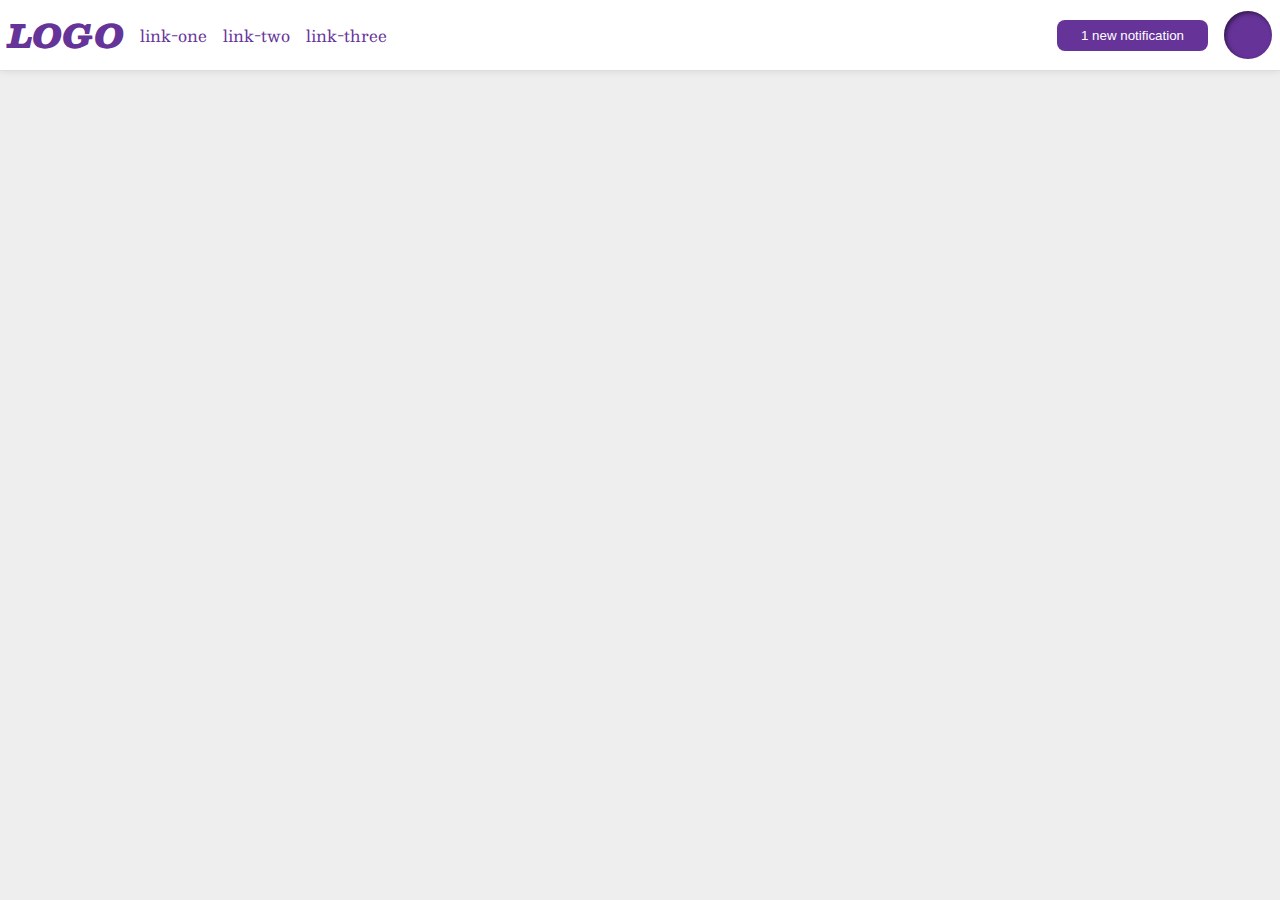
<file: foundations/flex/03-flex-header-2/index.html>
<!DOCTYPE html>
<html lang="en">
  <head>
    <meta charset="UTF-8">
    <meta http-equiv="X-UA-Compatible" content="IE=edge">
    <meta name="viewport" content="width=device-width, initial-scale=1.0">
    <title>Flex Header 2</title>
    <link rel="stylesheet" href="style.css">
  </head>
  <body>
    <div class="header">
      <div class="left">
      <div class="logo">
        LOGO
      </div>
      <ul class="links">
        <li><a href="https://google.com">link-one</a></li>
        <li><a href="https://google.com">link-two</a></li>
        <li><a href="https://google.com">link-three</a></li>
      </ul>
      </div>
      <div class="right">
      <button class="notifications">
        1 new notification
      </button>
      <div class="profile-image"></div>
      </div>
    </div>
  </body>
</html>
</file>
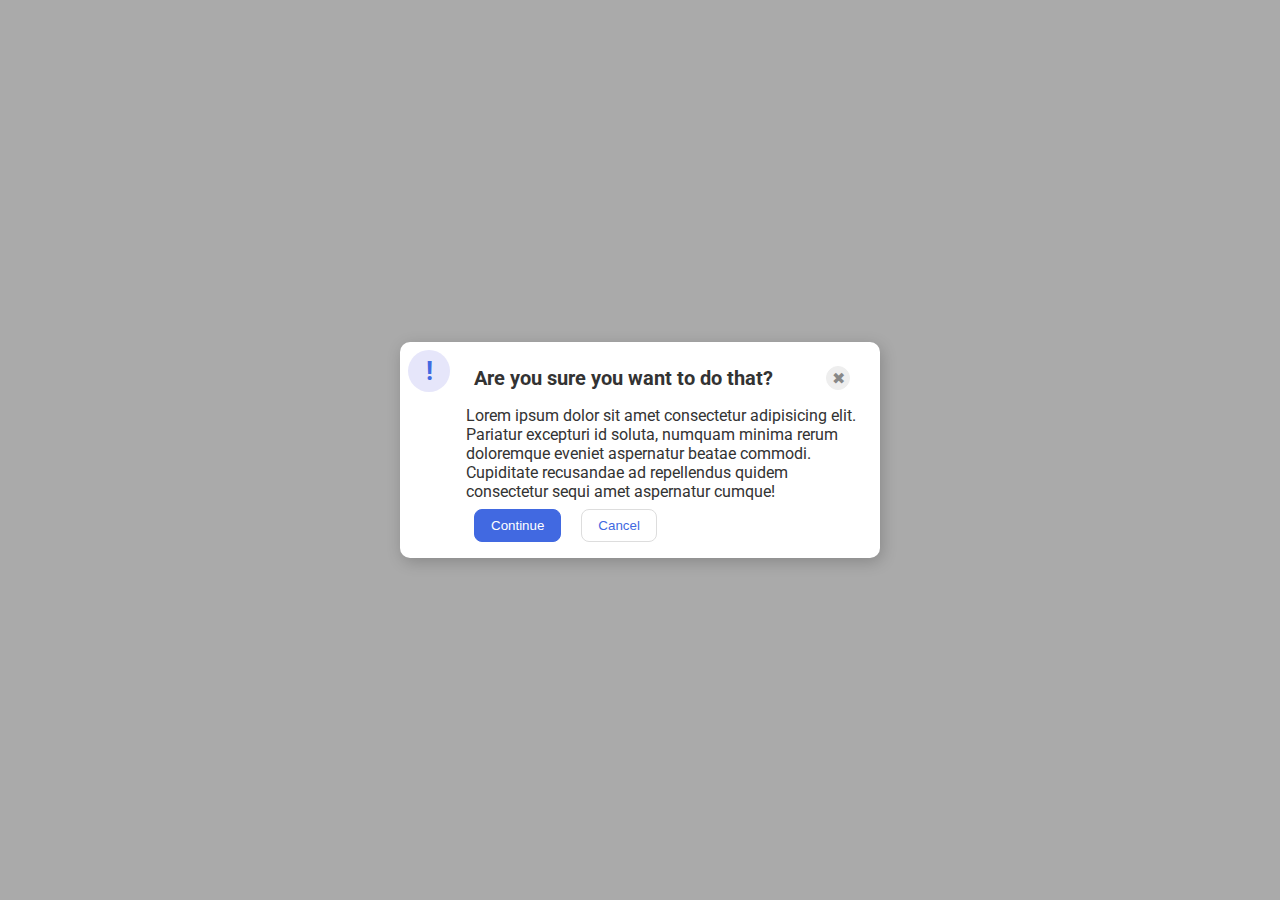
<file: foundations/flex/05-flex-modal/index.html>
<!DOCTYPE html>
<html lang="en">
  <head>
    <meta charset="UTF-8">
    <meta http-equiv="X-UA-Compatible" content="IE=edge">
    <meta name="viewport" content="width=device-width, initial-scale=1.0">
    <link rel="stylesheet" href="style.css">
    <title>Modal</title>
  </head>
  <body>
    <div class="modal">
      <div class="icon">!</div>
      <div class="left">
        <div class="top">
        <div class="header">Are you sure you want to do that?</div>
        <button class="close-button">✖</button>
        </div>
        <div class="text">Lorem ipsum dolor sit amet consectetur adipisicing elit. Pariatur excepturi id soluta, numquam minima rerum doloremque eveniet aspernatur beatae commodi. Cupiditate recusandae ad repellendus quidem consectetur sequi amet aspernatur cumque!</div>
        <div class="buttons">
        <button class="continue">Continue</button>
        <button class="cancel">Cancel</button>
        </div>
      </div>
    </div>
  </body>
</html>
</file>
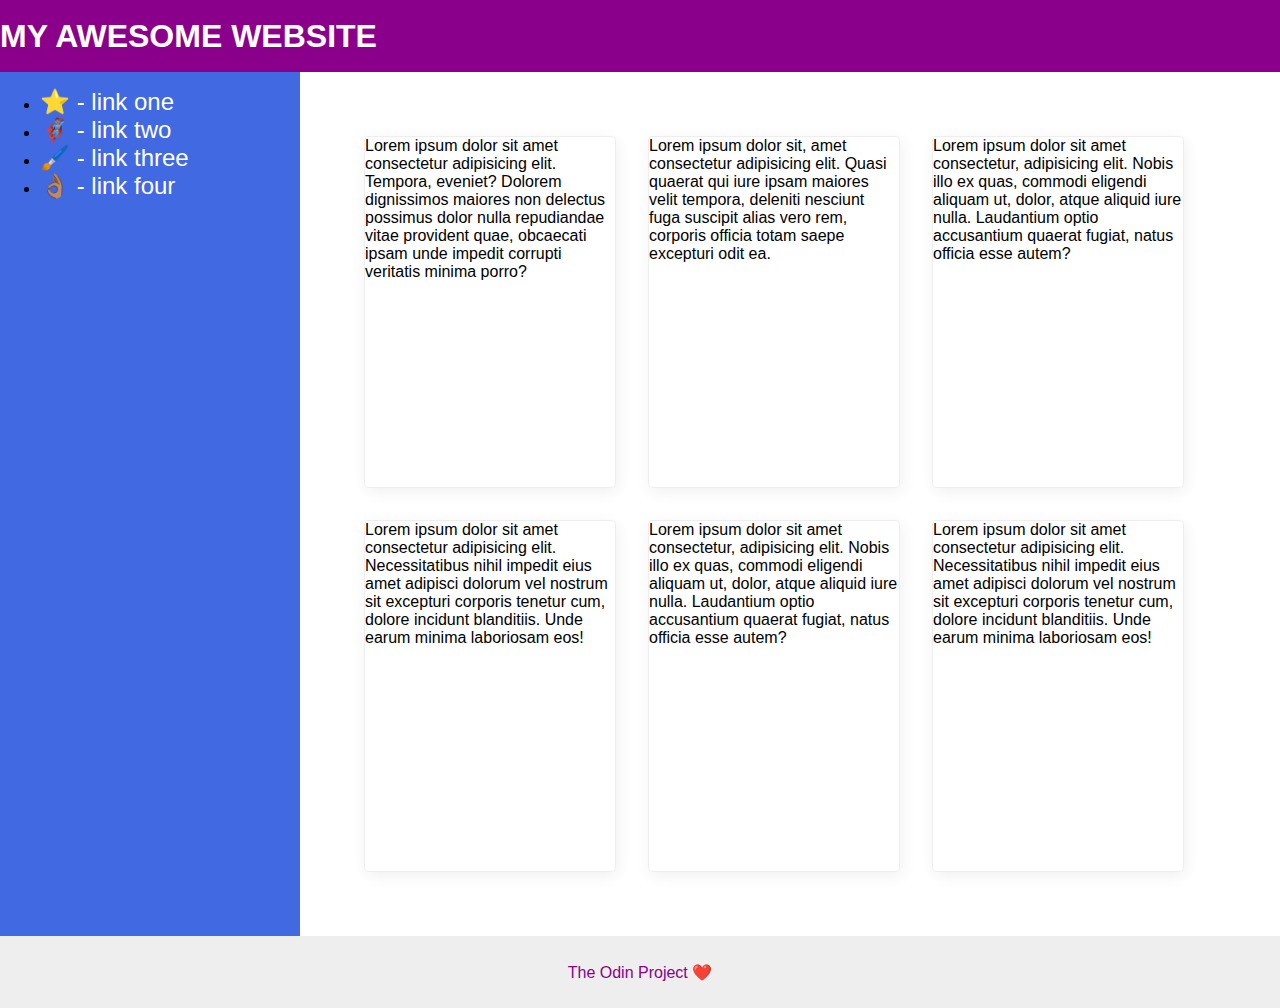
<file: foundations/flex/07-flex-layout-2/index.html>
<!DOCTYPE html>
<html lang="en">
  <head>
    <meta charset="UTF-8">
    <meta http-equiv="X-UA-Compatible" content="IE=edge">
    <meta name="viewport" content="width=device-width, initial-scale=1.0">
    <title>The Holy Grail</title>
    <link rel="stylesheet" href="style.css">
  </head>
  <body>
    <div class="header">
      MY AWESOME WEBSITE
    </div>

    <div class='middle'>
    <div class="sidebar">
      <ul>
        <li><a href="#">⭐ - link one</a></li>
        <li><a href="#">🦸🏽‍♂️ - link two</a></li>
        <li><a href="#">🖌️ - link three</a></li>
        <li><a href="#">👌🏽 - link four</a></li>
      </ul>
    </div>
    <div class="cards">
    <div class="card">Lorem ipsum dolor sit amet consectetur adipisicing elit. Tempora, eveniet? Dolorem dignissimos maiores non delectus possimus dolor nulla repudiandae vitae provident quae, obcaecati ipsam unde impedit corrupti veritatis minima porro?</div>
    <div class="card">Lorem ipsum dolor sit, amet consectetur adipisicing elit. Quasi quaerat qui iure ipsam maiores velit tempora, deleniti nesciunt fuga suscipit alias vero rem, corporis officia totam saepe excepturi odit ea.</div>
    <div class="card">Lorem ipsum dolor sit amet consectetur, adipisicing elit. Nobis illo ex quas, commodi eligendi aliquam ut, dolor, atque aliquid iure nulla. Laudantium optio accusantium quaerat fugiat, natus officia esse autem?</div>
    <div class="card">Lorem ipsum dolor sit amet consectetur adipisicing elit. Necessitatibus nihil impedit eius amet adipisci dolorum vel nostrum sit excepturi corporis tenetur cum, dolore incidunt blanditiis. Unde earum minima laboriosam eos!</div>
    <div class="card">Lorem ipsum dolor sit amet consectetur, adipisicing elit. Nobis illo ex quas, commodi eligendi aliquam ut, dolor, atque aliquid iure nulla. Laudantium optio accusantium quaerat fugiat, natus officia esse autem?</div>
    <div class="card">Lorem ipsum dolor sit amet consectetur adipisicing elit. Necessitatibus nihil impedit eius amet adipisci dolorum vel nostrum sit excepturi corporis tenetur cum, dolore incidunt blanditiis. Unde earum minima laboriosam eos!</div>
    </div>
    </div>

    <div class="footer">
      The Odin Project ❤️
    </div>
  </body>
</html>
</file>
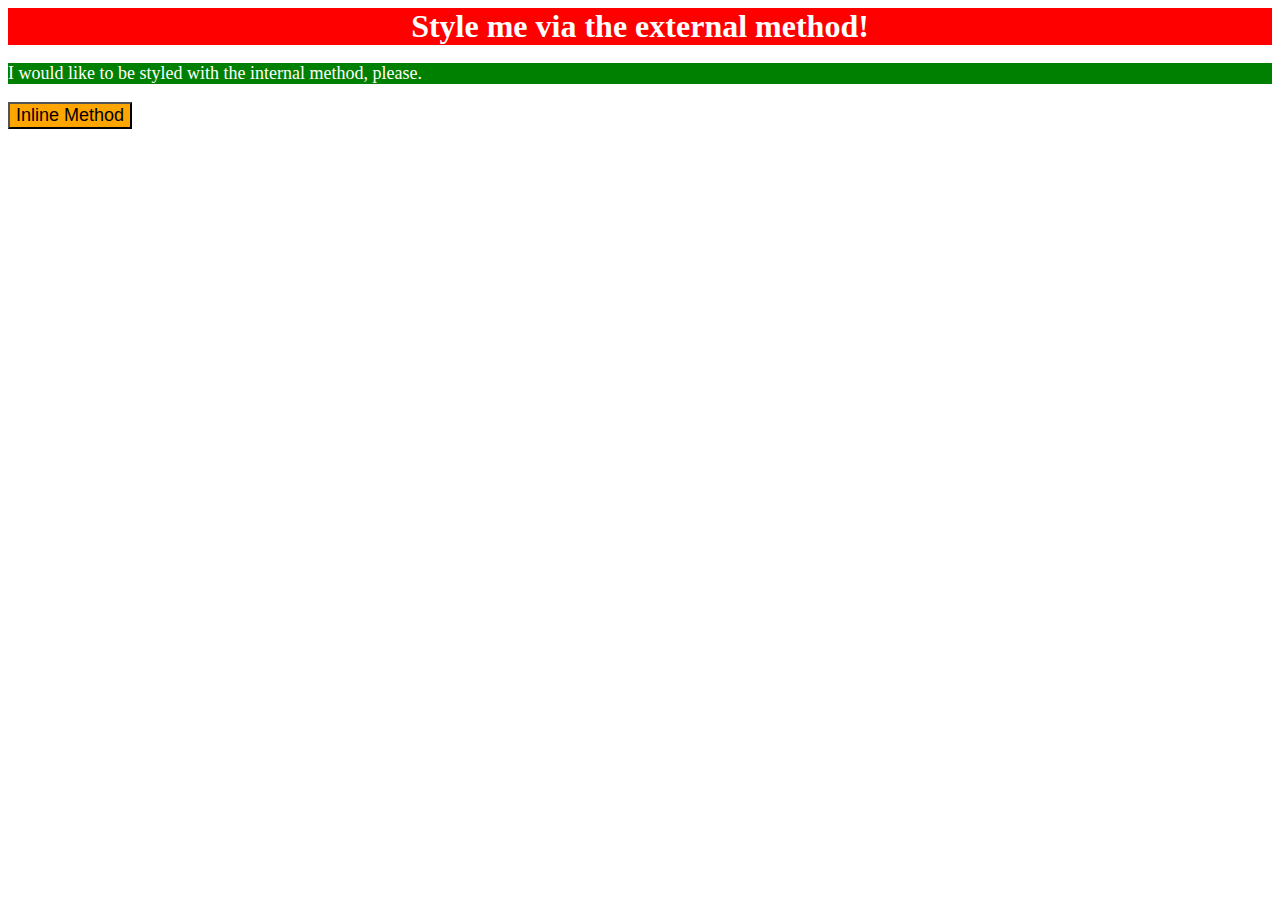
<file: foundations/intro-to-css/01-css-methods/index.html>
<!DOCTYPE html>
<html lang="en">
  <head>
    <meta charset="UTF-8">
    <meta http-equiv="X-UA-Compatible" content="IE=edge">
    <meta name="viewport" content="width=device-width, initial-scale=1.0">
    <title>Methods for Adding CSS</title>
    <link href="./styles.css" rel="stylesheet">
    <style>
      p{
        background-color: green;
        color: white;
        font-size: 18px;
      }
    </style>
  </head>
  <body>
    <div>Style me via the external method!</div>
    <p>I would like to be styled with the internal method, please.</p>
    <button style="background-color: orange; font-size:18px;">Inline Method</button>
  </body>
</html>
</file>
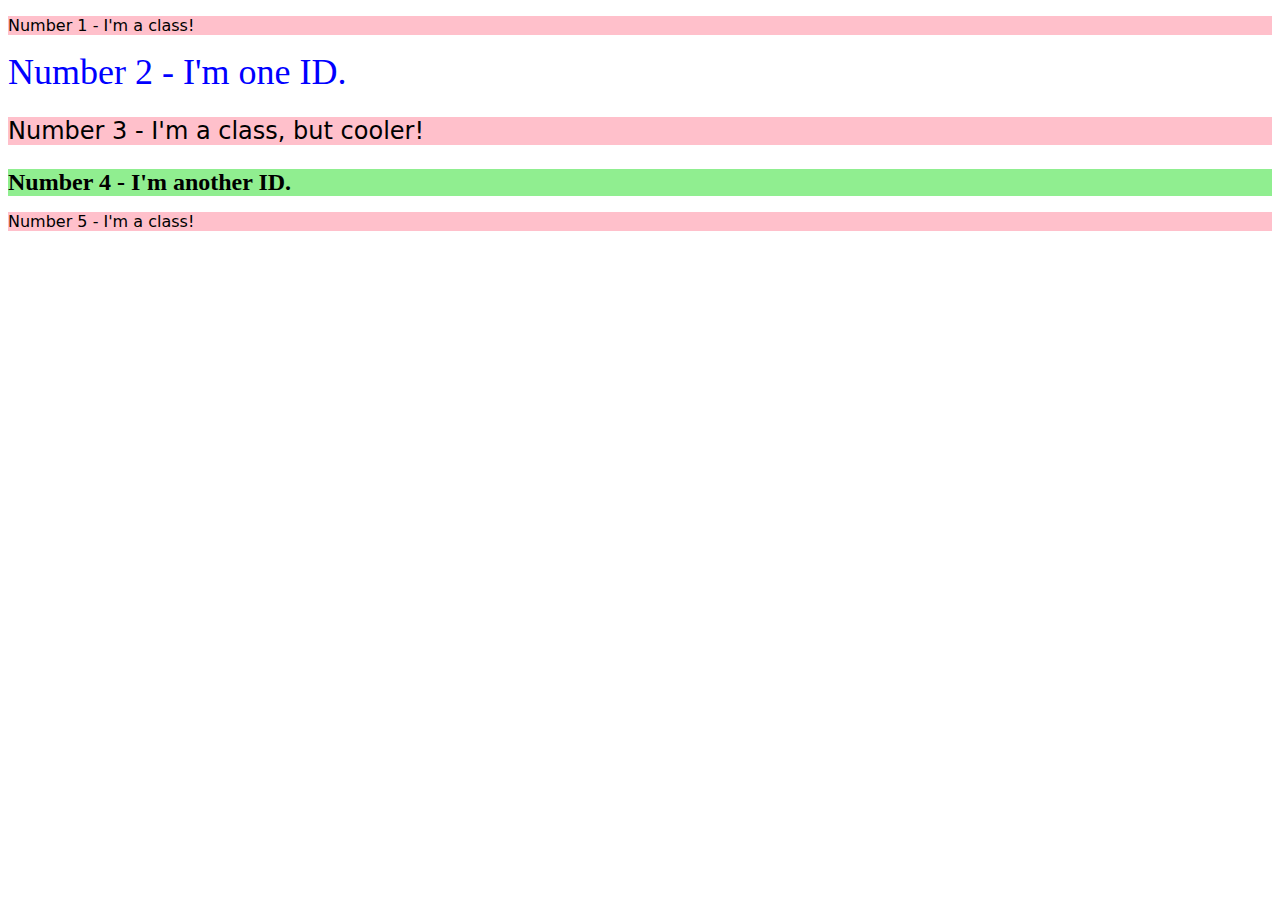
<file: foundations/intro-to-css/02-class-id-selectors/index.html>
<!DOCTYPE html>
<html lang="en">
  <head>
    <meta charset="UTF-8">
    <meta http-equiv="X-UA-Compatible" content="IE=edge">
    <meta name="viewport" content="width=device-width, initial-scale=1.0">
    <title>Class and ID Selectors</title>
    <link rel="stylesheet" href="style.css">
  </head>
  <body>
    <p class="odd">Number 1 - I'm a class!</p>
    <div id="second">Number 2 - I'm one ID.</div>
    <p class="odd third">Number 3 - I'm a class, but cooler!</p>
    <div id="fourth">Number 4 - I'm another ID.</div>
    <p class="odd">Number 5 - I'm a class!</p>
  </body>
</html>
</file>
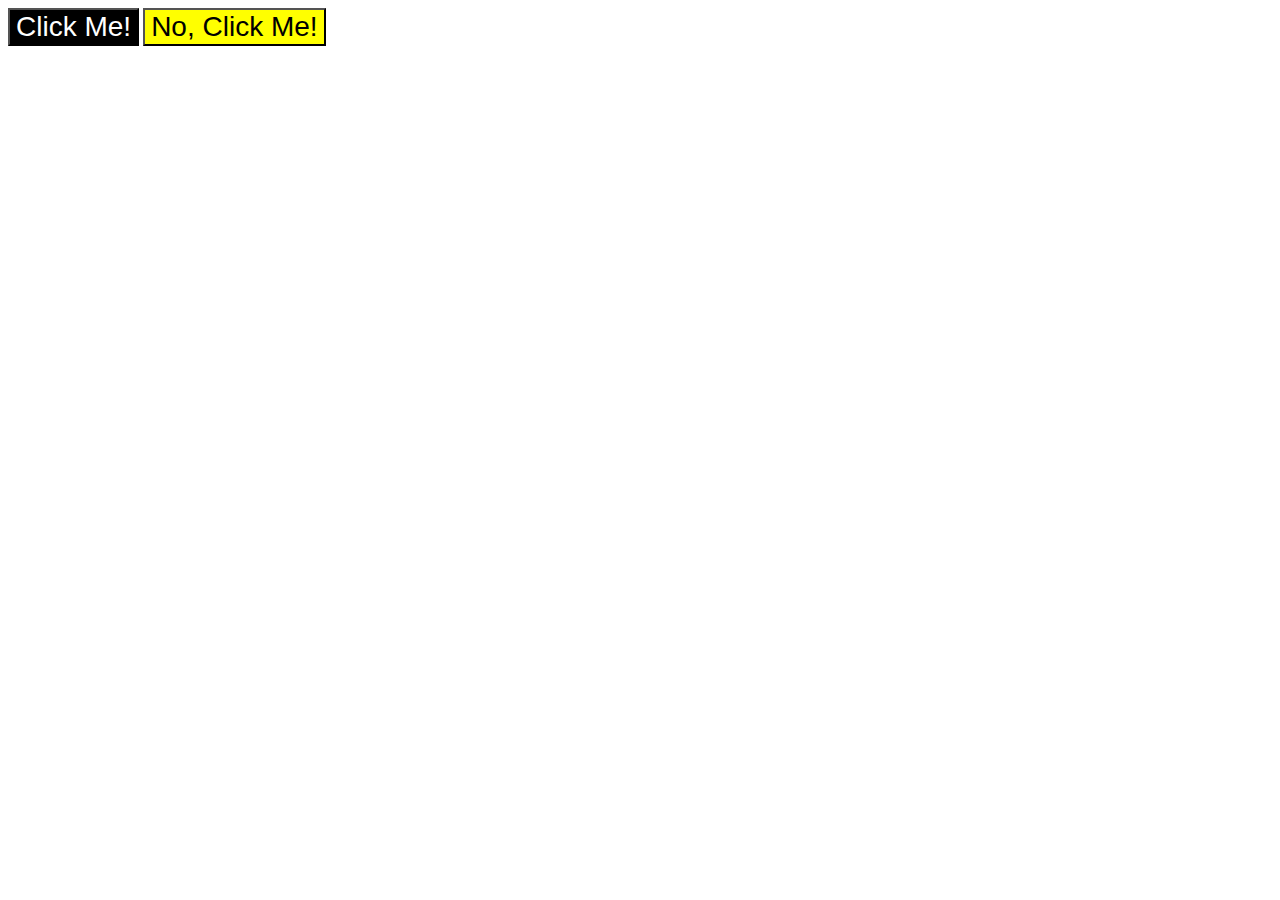
<file: foundations/intro-to-css/03-grouping-selectors/index.html>
<!DOCTYPE html>
<html lang="en">
  <head>
    <meta charset="UTF-8">
    <meta http-equiv="X-UA-Compatible" content="IE=edge">
    <meta name="viewport" content="width=device-width, initial-scale=1.0">
    <title>Grouping Selectors</title>
    <link rel="stylesheet" href="style.css">
  </head>
  <body>
    <button class="button-one">Click Me!</button>
    <button class="button-two">No, Click Me!</button>
  </body>
</html>
</file>
<file: foundations/flex/03-flex-header-2/style.css>
/* this is some magical font-importing.  
you'll learn about it later. */
@import url('https://fonts.googleapis.com/css2?family=Besley:ital,wght@0,400;1,900&display=swap');

*{
  padding: 0;
  margin: 0;
}

body {
  margin: 0;
  background: #eee;
  font-family: Besley, serif;
}

.header {
  background: white;
  border-bottom: 1px solid #ddd;
  box-shadow: 0 0 8px rgba(0,0,0,.1);
  display: flex;
  justify-content: space-between;
}

.profile-image {
  background: rebeccapurple;
  box-shadow: inset 2px 2px 4px rgba(0,0,0,.5);
  border-radius: 50%;
  width: 48px;
  height: 48px;
  margin: 8px;
}

.logo {
  color: rebeccapurple;
  font-size: 32px;
  font-weight: 900;
  font-style: italic;
  margin: 8px;
}

button {
  border: none;
  border-radius: 8px;
  background: rebeccapurple;
  color: white;
  padding: 8px 24px;
  margin: 8px;
}

a {
  /* this removes the line under our links */
  text-decoration: none;
  color: rebeccapurple;
  margin: 8px;
}

ul {
  list-style-type: none;
  display: flex;
}

.left,
.right{
  display: flex;
  align-items: center;
}
</file>
<file: foundations/flex/05-flex-modal/style.css>
@import url('https://fonts.googleapis.com/css2?family=Roboto:wght@400;700&display=swap');

html, body {
  height: 100%;
}

body {
  font-family: Roboto, sans-serif;
  margin: 0;
  background: #aaa;
  color: #333;
  /* I'll give you this one for free lol */
  display: flex;
  align-items: center;
  justify-content: center;
}

.header{
  font-weight: bold;
  font-size: 20px;
}

.modal {
  background: white;
  width: 480px;
  border-radius: 10px;
  box-shadow: 2px 4px 16px rgba(0,0,0,.2);
  display: flex;
}

.icon {
  color: royalblue;
  font-size: 26px;
  font-weight: 700;
  background: lavender;
  width: 42px;
  height: 42px;
  border-radius: 50%;
  display: flex;
  align-items: center;
  justify-content: center;
  flex-shrink: 0;
  margin: 8px;
}

.close-button {
  background: #eee;
  border-radius: 50%;
  color: #888;
  font-weight: 400;
  font-size: 16px;
  height: 24px;
  width: 24px;
  display: flex;
  align-items: center;
  justify-content: center;
  border: 1px solid #eee;
  padding: 0;
}

button {
  cursor: pointer;
  padding: 8px 16px;
  border-radius: 8px;
  margin: 8px;
}

button.continue {
  background: royalblue;
  border: 1px solid royalblue;
  color: white;
  margin: 8px;
}

button.cancel {
  background: white;
  border: 1px solid #ddd;
  color: royalblue;
  margin: 8px;
}

.left{
  flex-shrink: 0;
  display: flex;
  flex-direction: column;
  width: 400px;
  margin: 8px;
}

.top{
  display: flex;
  justify-content: space-between;
  margin: 8px;
  align-items: center;
}

.text{
  flex-wrap: wrap;
}
</file>
<file: foundations/flex/07-flex-layout-2/style.css>
body {
  font-family: -apple-system, BlinkMacSystemFont, 'Segoe UI', Roboto, Oxygen, Ubuntu, Cantarell, 'Open Sans', 'Helvetica Neue', sans-serif;
  margin: 0;
  min-height: 100vh;
  display: flex;
  flex-direction: column;
}

.header {
  height: 72px;
  background: darkmagenta;
  color: white;
  font-size: 32px;
  font-weight: 900;
  display:flex;
  align-items: center;

}

.footer {
  height: 72px;
  background: #eee;
  color: darkmagenta;
  text-align: center;
  display:flex;
  align-items: center;
  justify-content: center;
}

.sidebar {
  width: 300px;
  background: royalblue;
  box-sizing: border-box;
  flex-shrink: 0;
}

.card {
  border: 1px solid #eee;
  box-shadow: 2px 4px 16px rgba(0,0,0,.06);
  border-radius: 4px;
  width: 250px;
  height: 350px;
  margin: 16px;
}

.middle{
  display: flex;
}

.cards{
  display: flex;
  flex-wrap: wrap;
  padding: 48px;
}

a{
  text-decoration: none;
  color: #ffffff;
  font-size: 24px;
}
</file>
<file: foundations/intro-to-css/01-css-methods/styles.css>
div{
    background-color: red;
    color: white;
    text-align: center;
    font-size: 32px;
    font-weight: bold;
}
</file>
<file: foundations/intro-to-css/02-class-id-selectors/style.css>
.odd{
    background-color: pink;
    font-family: Verdana, 'DejaVu Sans', sans-serif;
}

.third{
    font-size: 24px;
}

#second{
    color: blue;
    font-size: 36px;
}

#fourth{
    background-color: #90ee90;
    font-size: 24px;
    font-weight: bold;
}
</file>
<file: foundations/intro-to-css/03-grouping-selectors/style.css>
.button-one{
    background-color: rgb(0, 0, 0);
    color: #ffffff;
}

.button-two{
    background-color: yellow;
}

.button-one, .button-two{
    font-size: 28px;
    font-family: Helvetica, 'Times New Roman', sans-serif;
}
</file>
